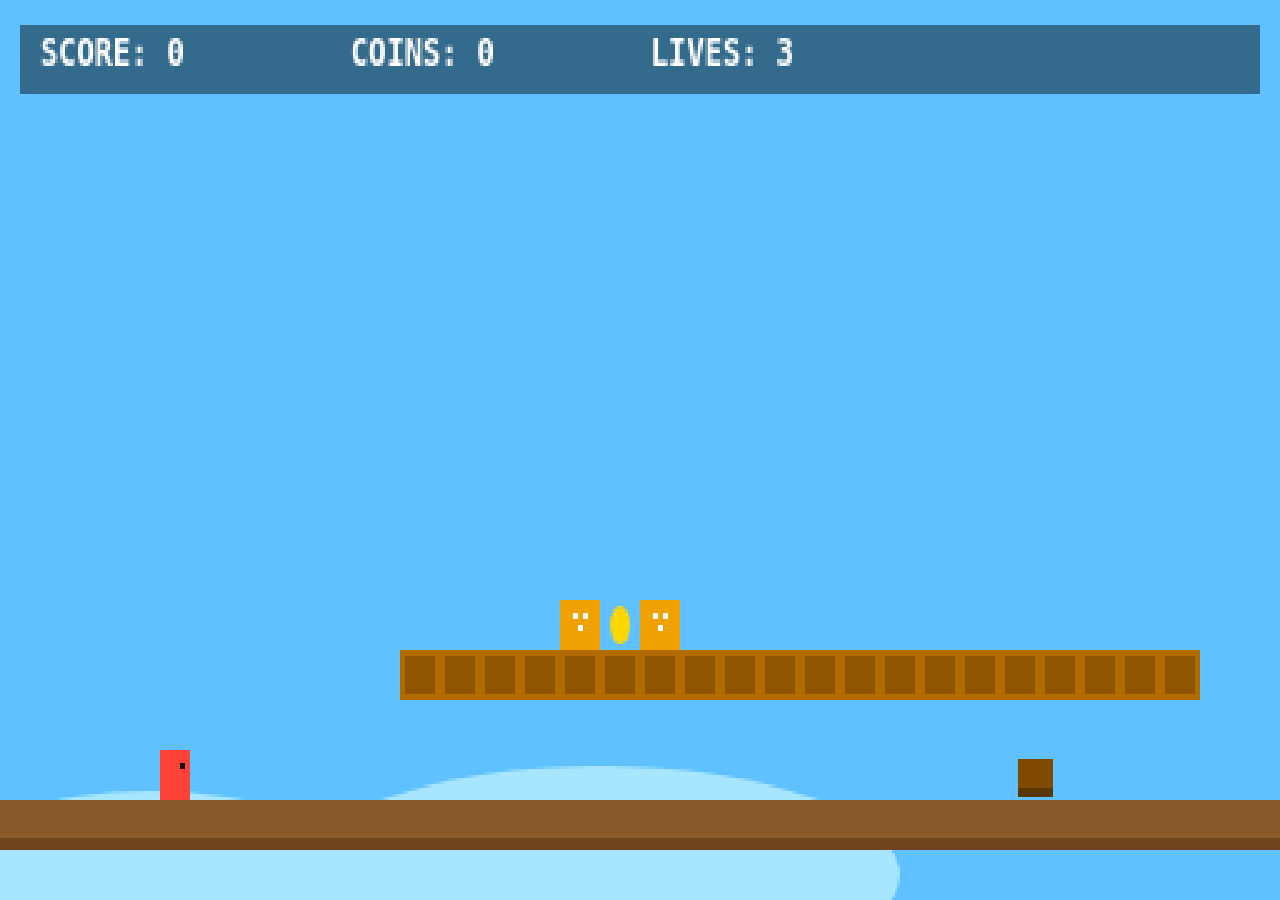
<file: index.html>
<!doctype html>
<html lang="ru">
  <head>
    <meta charset="utf-8" />
    <meta name="viewport" content="width=device-width, initial-scale=1" />
    <title>Mario Clone</title>
    <link rel="stylesheet" href="style.css" />
  </head>
  <body>
    <canvas id="game" width="512" height="288" aria-label="Mario Game"></canvas>
    <script src="src/game.js"></script>
  </body>
</html>
</file>
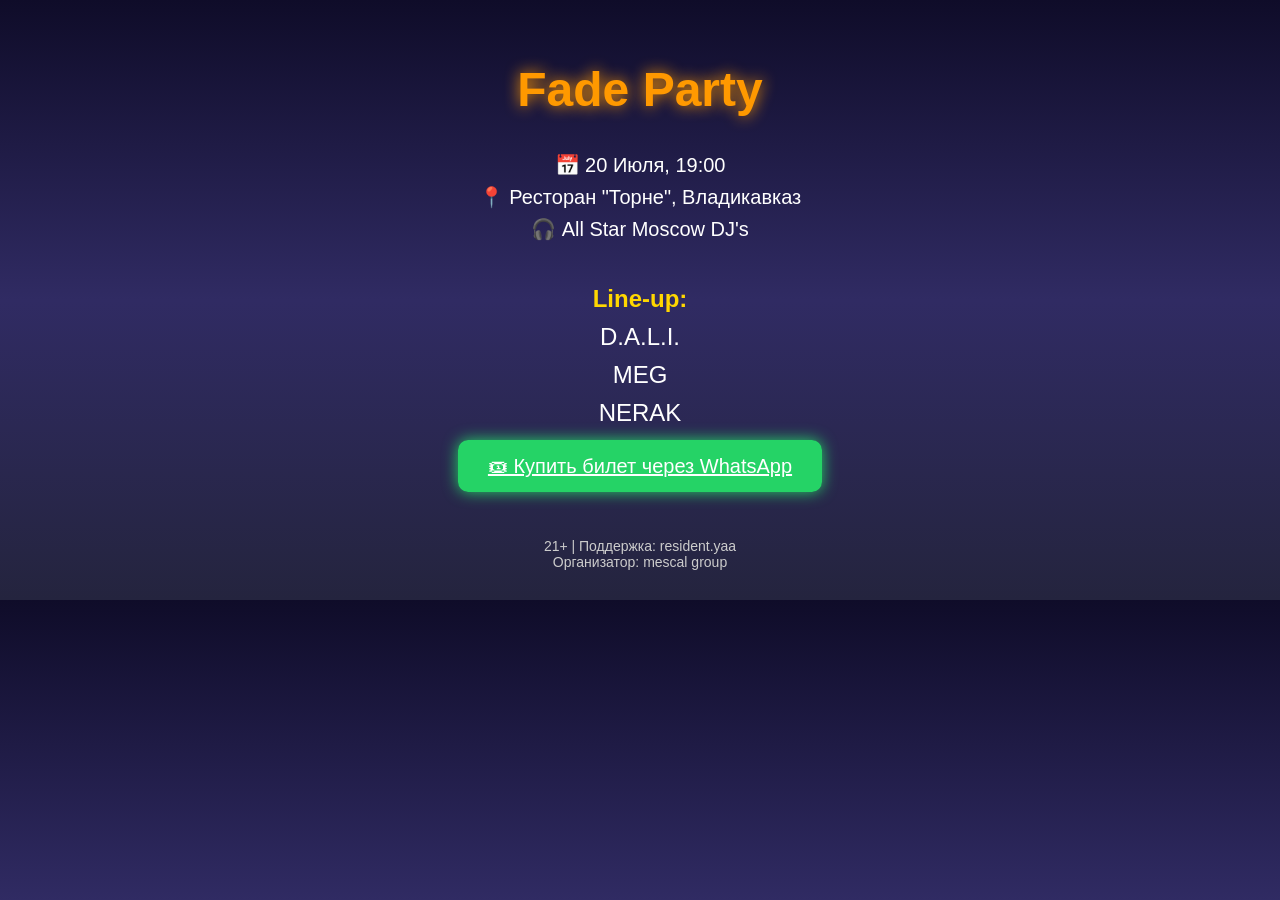
<file: poster.html>
<!DOCTYPE html>
<html lang="ru">
<head>
  <meta charset="UTF-8" />
  <meta name="viewport" content="width=device-width, initial-scale=1.0"/>
  <title>Fade Party — Владикавказ</title>
  <style>
    body {
      margin: 0;
      font-family: 'Arial Black', sans-serif;
      background: linear-gradient(to bottom, #0f0c29, #302b63, #24243e);
      color: white;
      overflow-x: hidden;
    }

    .container {
      padding: 30px;
      text-align: center;
      animation: fadeIn 2s ease;
    }

    @keyframes fadeIn {
      from { opacity: 0; transform: translateY(30px); }
      to { opacity: 1; transform: translateY(0); }
    }

    h1 {
      font-size: 48px;
      color: #ff9900;
      text-shadow: 0 0 15px #ff9900;
      animation: pulse 2s infinite;
    }

    @keyframes pulse {
      0%, 100% { text-shadow: 0 0 10px #ff9900; }
      50% { text-shadow: 0 0 25px #ffcc00; }
    }

    .info {
      font-size: 20px;
      margin-top: 10px;
      line-height: 1.6;
    }

    .lineup {
      margin-top: 40px;
    }

    .lineup h2 {
      color: #ffd700;
      margin-bottom: 10px;
    }

    .lineup span {
      display: block;
      font-size: 24px;
      margin: 10px 0;
    }

    .btn {
      margin-top: 40px;
      background: #25D366;
      color: white;
      padding: 15px 30px;
      font-size: 20px;
      border: none;
      border-radius: 10px;
      cursor: pointer;
      box-shadow: 0 0 15px #25D366;
      transition: transform 0.2s ease, box-shadow 0.2s ease;
    }

    .btn:hover {
      transform: scale(1.05);
      box-shadow: 0 0 25px #25D366;
    }

    .footer {
      margin-top: 60px;
      font-size: 14px;
      color: #ccc;
    }

    @media (max-width: 600px) {
      h1 {
        font-size: 36px;
      }

      .info, .lineup span {
        font-size: 18px;
      }

      .btn {
        font-size: 18px;
        padding: 12px 25px;
      }
    }
  </style>
</head>
<body>
  <div class="container">
    <h1>Fade Party</h1>
    <div class="info">
      📅 20 Июля, 19:00<br/>
      📍 Ресторан "Торне", Владикавказ<br/>
      🎧 All Star Moscow DJ's
    </div>

    <div class="lineup">
      <h2>Line-up:</h2>
      <span>D.A.L.I.</span>
      <span>MEG</span>
      <span>NERAK</span>
      <small>Support: KHURY</small>
    </div>

    <a class="btn" href="https://wa.me/79268219999" target="_blank">
      🎟 Купить билет через WhatsApp
    </a>

    <div class="footer">
      21+ | Поддержка: resident.yaa<br/>
      Организатор: mescal group
    </div>
  </div>
</body>
</html>
</file>
<file: style.css>
* { box-sizing: border-box; }
html, body { height: 100%; }
body {
  margin: 0;
  background: #5fc1ff; /* sky */
  font-family: system-ui, -apple-system, Segoe UI, Roboto, Ubuntu, Cantarell, Noto Sans, Helvetica, Arial, "Apple Color Emoji", "Segoe UI Emoji";
  color: #111;
}
#game {
  display: block;
  width: 100vw;
  height: 100vh;
  image-rendering: pixelated;
}
.hud {
  position: fixed;
  top: 10px;
  left: 10px;
  right: 10px;
  display: flex;
  justify-content: space-between;
  pointer-events: none;
}
</file>
